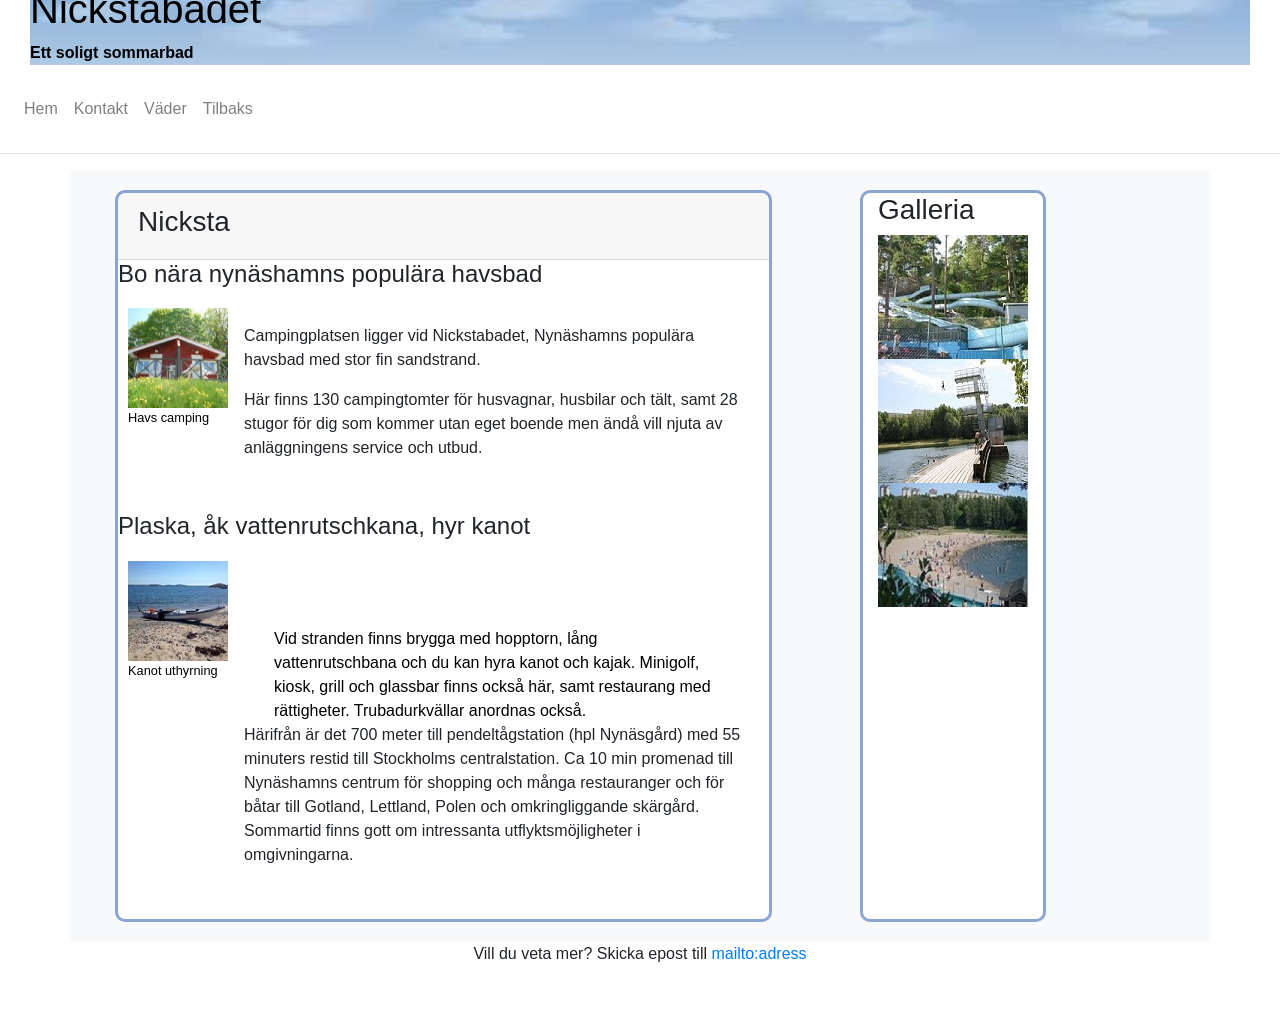
<file: Desktop/Klientutveckling/Dump/Nynas/index.html>
<!DOCTYPE html>
<html lang="en">
<head>
    <title>Nickstabadet</title>
    <meta charset="UTF-8">
    <meta name="viewport" content="width=device-width, initial-scale=1.0">   
    <link href="styles/general.css" rel="stylesheet"> 
   <link rel="stylesheet" href="https://maxcdn.bootstrapcdn.com/bootstrap/4.0.0/css/bootstrap.min.css" integrity="sha384-Gn5384xqQ1aoWXA+058RXPxPg6fy4IWvTNh0E263XmFcJlSAwiGgFAW/dAiS6JXm" crossorigin="anonymous">
    
</head>
<body class="pb-5">
     
    <header  class= "header"> 
        <h1>Nickstabadet</h1>
        <p>Ett soligt sommarbad</p>
    </header>
      
      <nav class="navbar 
                  navbar-light 
                  mb-2
                  navbar-expand-md
                  text-blue">
          
      <button class="navbar-toggler"
              data-toggle="collapse"
              data-target="#cat-navbar">
              
          <span class="navbar-toggler-icon"></span>
    </button>
          <div class="navbar-collapse collapse"
               id="cat-navbar">
              <ul class="navbar-nav">
              <li class ="nav-item">
                <a class="nav-link" href="index.html">Hem</a>  
            </li>
                  <li class ="nav-item">
                <a class="nav-link" href="contact.html">Kontakt</a>  
            </li>
                  <li class ="nav-item">
                <a class="nav-link" href="status.html">Väder</a>  
            </li>
                  <li class ="nav-item">
                <a class="nav-link" href="index.html">Tilbaks</a>  
             </ul>
          </div>
      </nav>
    
      <hr>
      
    <div class="container 
                   bg-light">
    <div class="row">
      <div class="col-12 col-md-8">
        <article id="nicksta">
          <header class="card-header
                         ">
            <h3>Nicksta</h3>
              
          </header>
             <h4 class="subtitle">Bo nära nynäshamns populära havsbad</h4>
          <div class="media">
            <figure>
               <img alt="Landscape" src="assets/images/camping.jpg" width="100" height="100" >
                    <figcaption class="captionfont">
                    <cite></cite> Havs camping</figcaption>
            </figure>
            <div class="card-body p-3">
              <p class="media-body">
                Campingplatsen ligger vid Nickstabadet, Nynäshamns populära havsbad med stor fin sandstrand.
              </p>
       
              <p>
                Här finns 130 campingtomter för husvagnar, husbilar och tält, samt 28 stugor för dig som kommer utan eget boende men ändå vill njuta av anläggningens service och utbud.
              </p>
            </div>
                        
          </div>
          <h4 class="subtitle">Plaska, åk vattenrutschkana, hyr kanot</h4>
            <div class="media">
            <figure>
               <img alt="Landscape" src="assets/images/kanot.jpg" width="100" height="100" >
                    <figcaption class="captionfont">
                    <cite></cite>Kanot uthyrning</figcaption>
            </figure>
            <div class="card-body p-3">
              <p class="text">
                 Vid stranden finns brygga med hopptorn, lång vattenrutschbana och du kan hyra kanot och kajak. Minigolf, kiosk, grill och glassbar finns också här, samt restaurang med rättigheter. Trubadurkvällar anordnas också.
              </p>
   
              <p>
                Härifrån är det 700 meter till pendeltågstation (hpl Nynäsgård) med 55 minuters restid till Stockholms centralstation. Ca 10 min  promenad till Nynäshamns centrum för shopping och många restauranger och för båtar till Gotland, Lettland, Polen och omkringliggande skärgård. Sommartid finns gott om intressanta utflyktsmöjligheter i omgivningarna. 
              </p>
            </div>
             </div>    
        </article>
      </div>
        
        <article id="galleria">
      <div class="col-6 col-md-3">
        
          <header class="card-header, center">
            <h3>Galleria</h3>
          </header>
            <article class = "center">
            <div class = "thumbnail">
                <a href="assets/images/galleria/waterpark.jpg">
                    <img class=img-responsive alt="Landscape" src="assets/images/galleria/waterpark.jpg" width="150" >
                </a>
            </div> 
             <div class = "thumbnail">   
                <a href="assets/images/galleria/tower.jpg">
                    <img class=img-responsive alt="Landscape" src="assets/images/galleria/tower.jpg" width="150" >
                </a>
             </div>    
            <div class = "thumbnail">
                <a href="assets/images/galleria/beach.jpg">
                    <img class=img-responsive alt="Landscape" src="assets/images/galleria/beach.jpg"  width="150" >
                </a>
            </div>
            
                
                
          <!--  <div class="media">
            <figure>
              <img class=img-responsive alt="Landscape" src="assets/images/galleria/waterpark.jpg" width="150" >
            </figure>
            </div>
             <div class="media">
            <figure>
            <img class=img-responsive alt="Landscape2" src="assets/images/galleria/tower.jpg" width="150" >
            </figure> 
            </div>
             <div class="media">
              <figure>
           <img class=img-responsive alt="Landscape2" src="assets/images/galleria/beach.jpg" width="150" > 
            </figure>  
          </div>  -->
               
         </article>
          </div>
        </article>
      
    </div>
  </div>
    <div class="center">
            <footer>
                Vill du veta mer? Skicka epost till <a href="mailto:adress">mailto:adress</a> 
                
            </footer>
     </div>
<script src="https://code.jquery.com/jquery-3.2.1.slim.min.js" integrity="sha384-KJ3o2DKtIkvYIK3UENzmM7KCkRr/rE9/Qpg6aAZGJwFDMVNA/GpGFF93hXpG5KkN" crossorigin="anonymous"></script>
<script src="https://cdnjs.cloudflare.com/ajax/libs/popper.js/1.12.9/umd/popper.min.js" integrity="sha384-ApNbgh9B+Y1QKtv3Rn7W3mgPxhU9K/ScQsAP7hUibX39j7fakFPskvXusvfa0b4Q" crossorigin="anonymous"></script>
<script src="https://maxcdn.bootstrapcdn.com/bootstrap/4.0.0/js/bootstrap.min.js" integrity="sha384-JZR6Spejh4U02d8jOt6vLEHfe/JQGiRRSQQxSfFWpi1MquVdAyjUar5+76PVCmYl" crossorigin="anonymous"></script> 
</body>
</html>


<!--  <article id="main">
    <main class="mainbackground">
        <div id="images1">
        <header class= "header">
        
            <h1 class="h1sansserif"><font color=#242291>Nickstabadet</font></h1>
           
            <p class="thick">Ett soligt sommarbad</p>      
        </header>
        </div>
    <!-- här låg div navigation coden tidigare5 -->
    
    <!--
    <section>
    <article id="navigation">
        
       <nav>
            <ul>
                <li> <a href="index.html">Hem</a></li>
                <li><a href="contact.html">Kontakt</a></li>
                <li><a href="status.html">Väder</a></li>
                <div class="right">
                <li><a href="index.html">Tillbaks</a></li>
                </div>
            </ul> 
        </nav>
     </article> -->
    
    
    <!--       
     <article id="galleria">
            <div class="center">
                <h2 class="h2sansserif">Galleria</h2>
            </div>
            <article class="center">
                <div id="images2"> 
                  
                      
                    <img alt="Landscape" src="assets/images/galleria/waterpark.jpg" width="150" ><img alt="Landscape2" src="assets/images/galleria/tower.jpg" width="150" ><img alt="Landscape2" src="assets/images/galleria/beach.jpg" width="150" > 
                    
                </div>
          </article>  
        </article>
        -->
    <!--
        <article id="nicksta"> 
            <h2 class="whitebackground">Nicksta</h2>
              
             <article class="text"> 
                <h3 class="subtitle1">Bo nära nynäshamns populära havsbad</h3>
                                 
                    <figure class="articleImage">
                    <img alt="Landscape" src="assets/images/camping.jpg" width="100" height="100" >
                    <figcaption class="captionfont">
                    <cite></cite> Havs camping</figcaption>
                </figure>
        
                 <p >
                     Campingplatsen ligger vid Nickstabadet, Nynäshamns populära havsbad med stor fin sandstrand.
                </p>
       
                 <p>
                       Här finns 130 campingtomter för husvagnar, husbilar och tält, samt 28 stugor för dig som kommer utan eget boende men ändå vill njuta av anläggningens service och utbud.
                </p>
            </article>
               
            <article class="text"> 
                <h4 class="subtitle1">Plaska, åk vattenrutschkana, hyr kanot </h4>
                                

                    <figure class="articleImage">
                    <img alt="Landscape" src="assets/images/kanot.jpg" width="100" height="100" >
                    <figcaption class="captionfont">
                        <cite></cite>Kanot uthyrning</figcaption>
                        
                        
                    </figure>
        
                    <p>
                        Vid stranden finns brygga med hopptorn, lång vattenrutschbana och du kan hyra kanot och kajak. Minigolf, kiosk, grill och glassbar finns också här, samt restaurang med rättigheter. Trubadurkvällar anordnas också.
                    </p>
   
                    <p>
                        Härifrån är det 700 meter till pendeltågstation (hpl Nynäsgård) med 55 minuters restid till Stockholms centralstation. Ca 10 min  promenad till Nynäshamns centrum för shopping och många restauranger och för båtar till Gotland, Lettland, Polen och omkringliggande skärgård. Sommartid finns gott om intressanta utflyktsmöjligheter i omgivningarna. 
                    </p>
            </article>
     
        </article>
   
        <article  class="footer">
            <div class="center">
            <footer>
                <small>Vill du veta mer? Skicka epost till <a href="mailto:adress">mailto:adress</a> <br>
                </small>
            </footer>
            </div>
        </article> 
    </section>    
   </main>
    
         
</article>    
</body>
</html>
</file>
<file: Desktop/Klientutveckling/Dump/Nynas/styles/general.css>
@import url();
  

 
 
 #navigation{
    background-color: #404040 
  }

 #navigation nav li{
 display: inline-block; 
   
  }
 #navigation nav li a {
    display: block;
    padding: 10px;
    color:  #F6F6E8 ;
    font-size: 1.1em;
    font-family: Arial, Helvetica, sans-serif;
    text-decoration: none;
  }
/**
 #navigation nav li a:hover{
    background-color: #00ACE9 ;
    color: white; 
 }  

.right {
text-align: right;
float: right;
}
*/
.center {
text-align: center;
float: center;
}

 #nicksta{
            border: solid;
            border-color:#8aa5d1;
            margin:30px;
            
            width: 90%;
            margin-top: 20px;
            margin-bottom:20px;
            
            font-family: Arial, Helvetica, sans-serif;
            background-color: #ffffff;
            border-radius: 10px; 
    } 
  #galleria  {
      
            border: solid;
            border-color:#8aa5d1;
            margin:30px;
            margin-top: 20px;
            margin-bottom:20px;
            
            font-family: Arial, Helvetica, sans-serif;
            
            font-weight: bold;
            background-color: #ffffff;
            border-radius: 10px;
        }
    .media{ 
            margin:10px;
            margin-top: 20px;
            margin-bottom:20px;
            
        }
   #LämnaSynpunkter{
            border: solid;
            border-color:#8aa5d1;
            margin:30px;
            
            width: 100%;
            margin-top: 20px;
            margin-bottom:20px;
            
            font-family: Arial, Helvetica, sans-serif;
            background-color: #ffffff;
            border-radius: 10px; 
    }

    #Vädret{
            /*box-shadow: 2px 2px 5px 3px #8aa5d1;*/
            border: solid;
            border-color:#8aa5d1;
            /*box-shadow: 2px -4px 2px #8aa5d1;*/
            font-family: Arial, Helvetica, sans-serif;
            
            margin-left: 30px;
            width: 50%;
            margin-top: 20px;
            margin-bottom:20px;
                 
            font-family: Arial, Helvetica, sans-serif;
            border-radius: 10px;   
    }
    
    #Vädret{
    float: right;
  
    
    }
    #Tågen{
            border: solid;
            border-color:#8aa5d1;
            margin:30px;
            margin-left: 30px;
            width: 40%;
            margin-top: 20px;
            margin-bottom:20px;
            font-family: Arial, Helvetica, sans-serif;
            border-radius: 10px;   
    }
    #TågTitel{
    background-color:darkmagenta;
        color:white;
    }

    #VäderTitel{
    background-color:darkmagenta;
        color:white;
    }
/*
    .greentitle{
        color: #6A9A1F;
        font-weight: bold;
    }
*/
  .header{
    background-image:url("../assets/images/layout/header-sky.jpg");
    background-repeat: no-repeat;
    background-size: cover;
    }
  .header .h1sansserif {
            font-family: Arial, Helvetica, sans-serif; 
            font-weight: bold;
            font-size: 1.7em;
            font-size: 20;
            font color=#242291;
            padding: 30px;
            margin-top: 0px; 
            margin-bottom:0px;
            color:#242291;
    }
 .header {
            font-weight: bold;
            margin:30px;
            margin-top: -15px;
            margin-bottom: 0.6px;
            color:black;
        }
    
 .text {
            margin:30px;
            margin-top: 50px;
            margin-left: 30px;
            margin-bottom:0px;
            font-family: Arial, Helvetica, sans-serif;
            color: black;
        } 
   /*
.subtitle1{
    font-family: Arial, Helvetica, sans-serif;
            color: #6A9A1F;
            font-weight: bold;
        } */
  #galleria {
            float:right;
        }
  
  
.captionfont{
        font-family: Arial, Helvetica, sans-serif;
        color:black;
        font-size: 0.8em;
        }

.footer{
    margin-top: 150px;
    border-top: solid;
    border-top-color: #8aa5d1;
    background-color:#ffffff;
    position: fixed, bottom: 0 
       
}
 

@media only screen and (min-width : 50px) and (max-width: 650px) { 
    div#wrapper {
            width: 400px;
        }

        div.header {
            background-image: url("../assets/images/layout/header-sky.jpg");
            height: 93px;
            position: relative;
        }

        div.header h1 {
            font-size: 140%;
        }

  
        #galleria {
           
            float: top;
            width: 100%;
        }

        } 

// Extra small devices (portrait phones, less than 576px)
@media (max-width: 575.98px) { ... }

// Small devices (landscape phones, less than 768px)
@media (max-width: 767.98px) { ... }

// Medium devices (tablets, less than 992px)
@media (max-width: 991.98px) { ... }

// Large devices (desktops, less than 1200px)
@media (max-width: 1199.98px) { ... }

// Extra large devices (large desktops)
// No media query since the extra-large breakpoint has no upper bound on its width
</file>
